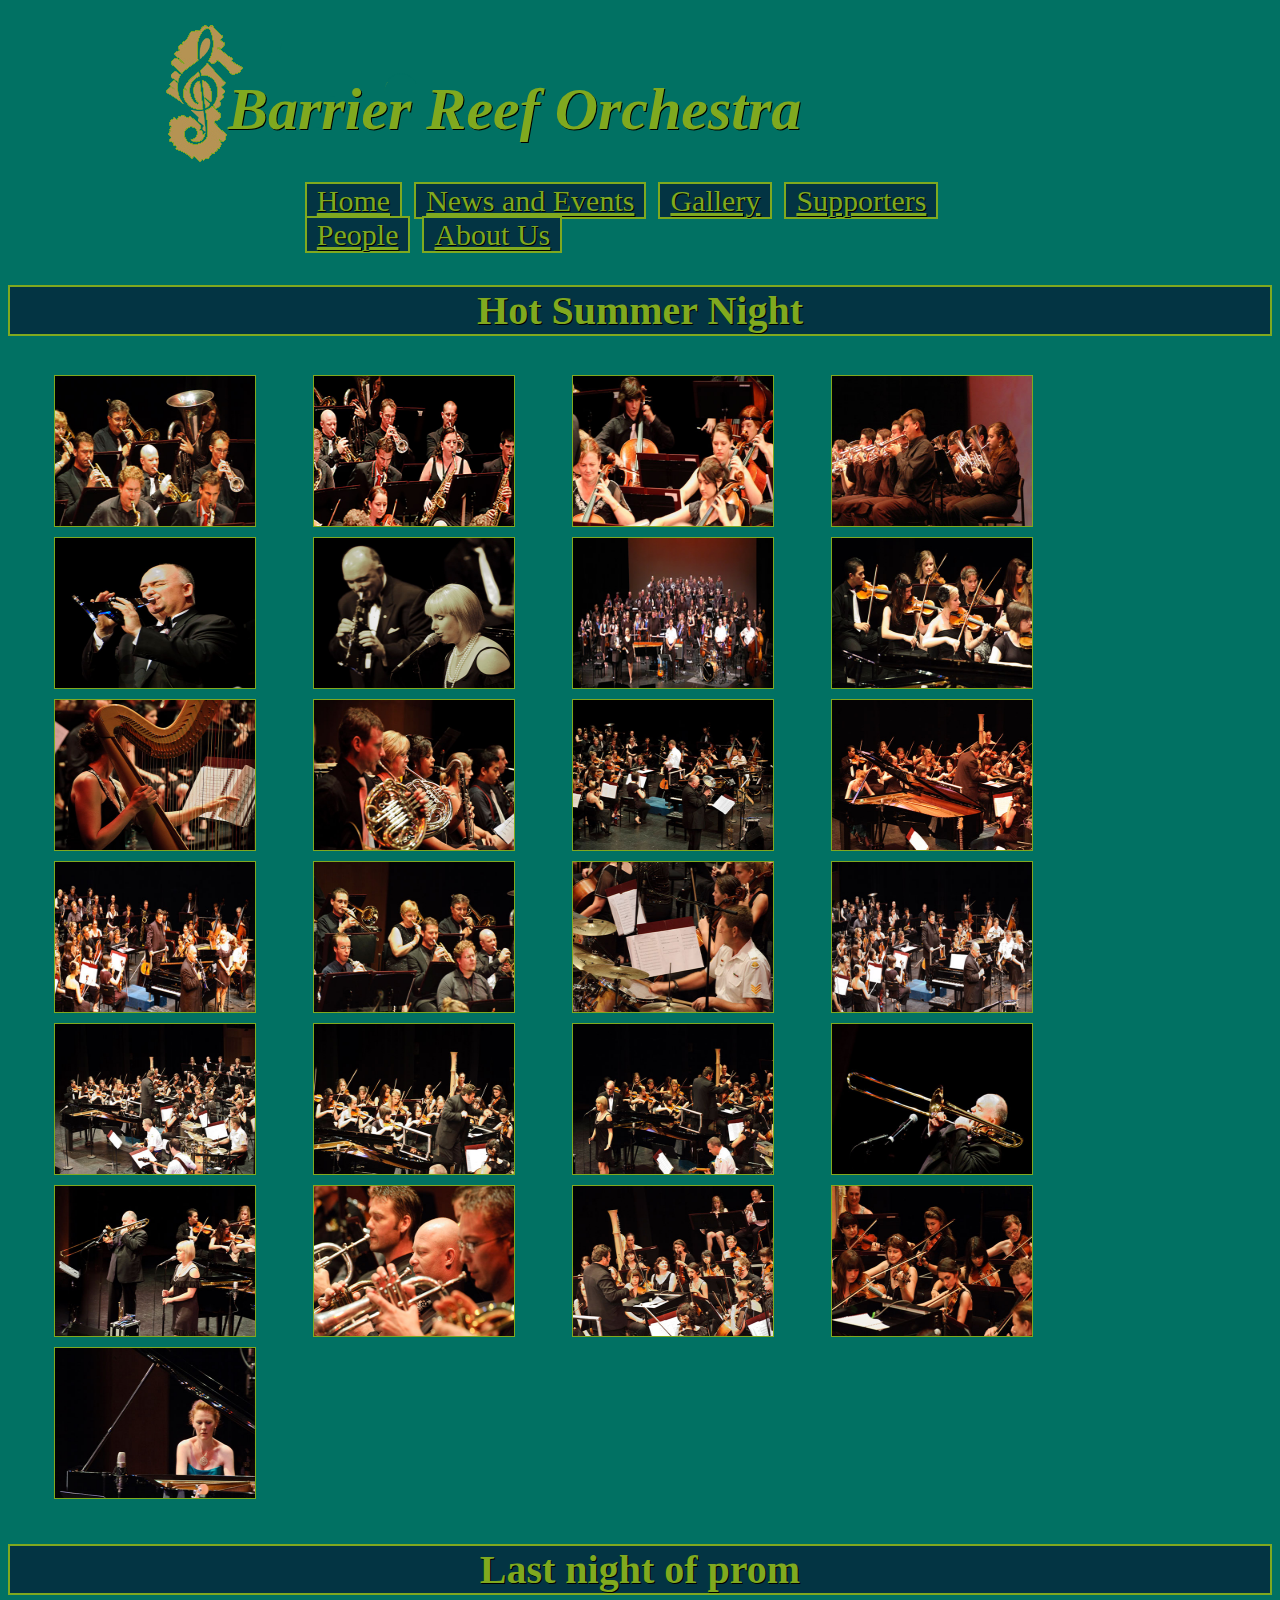
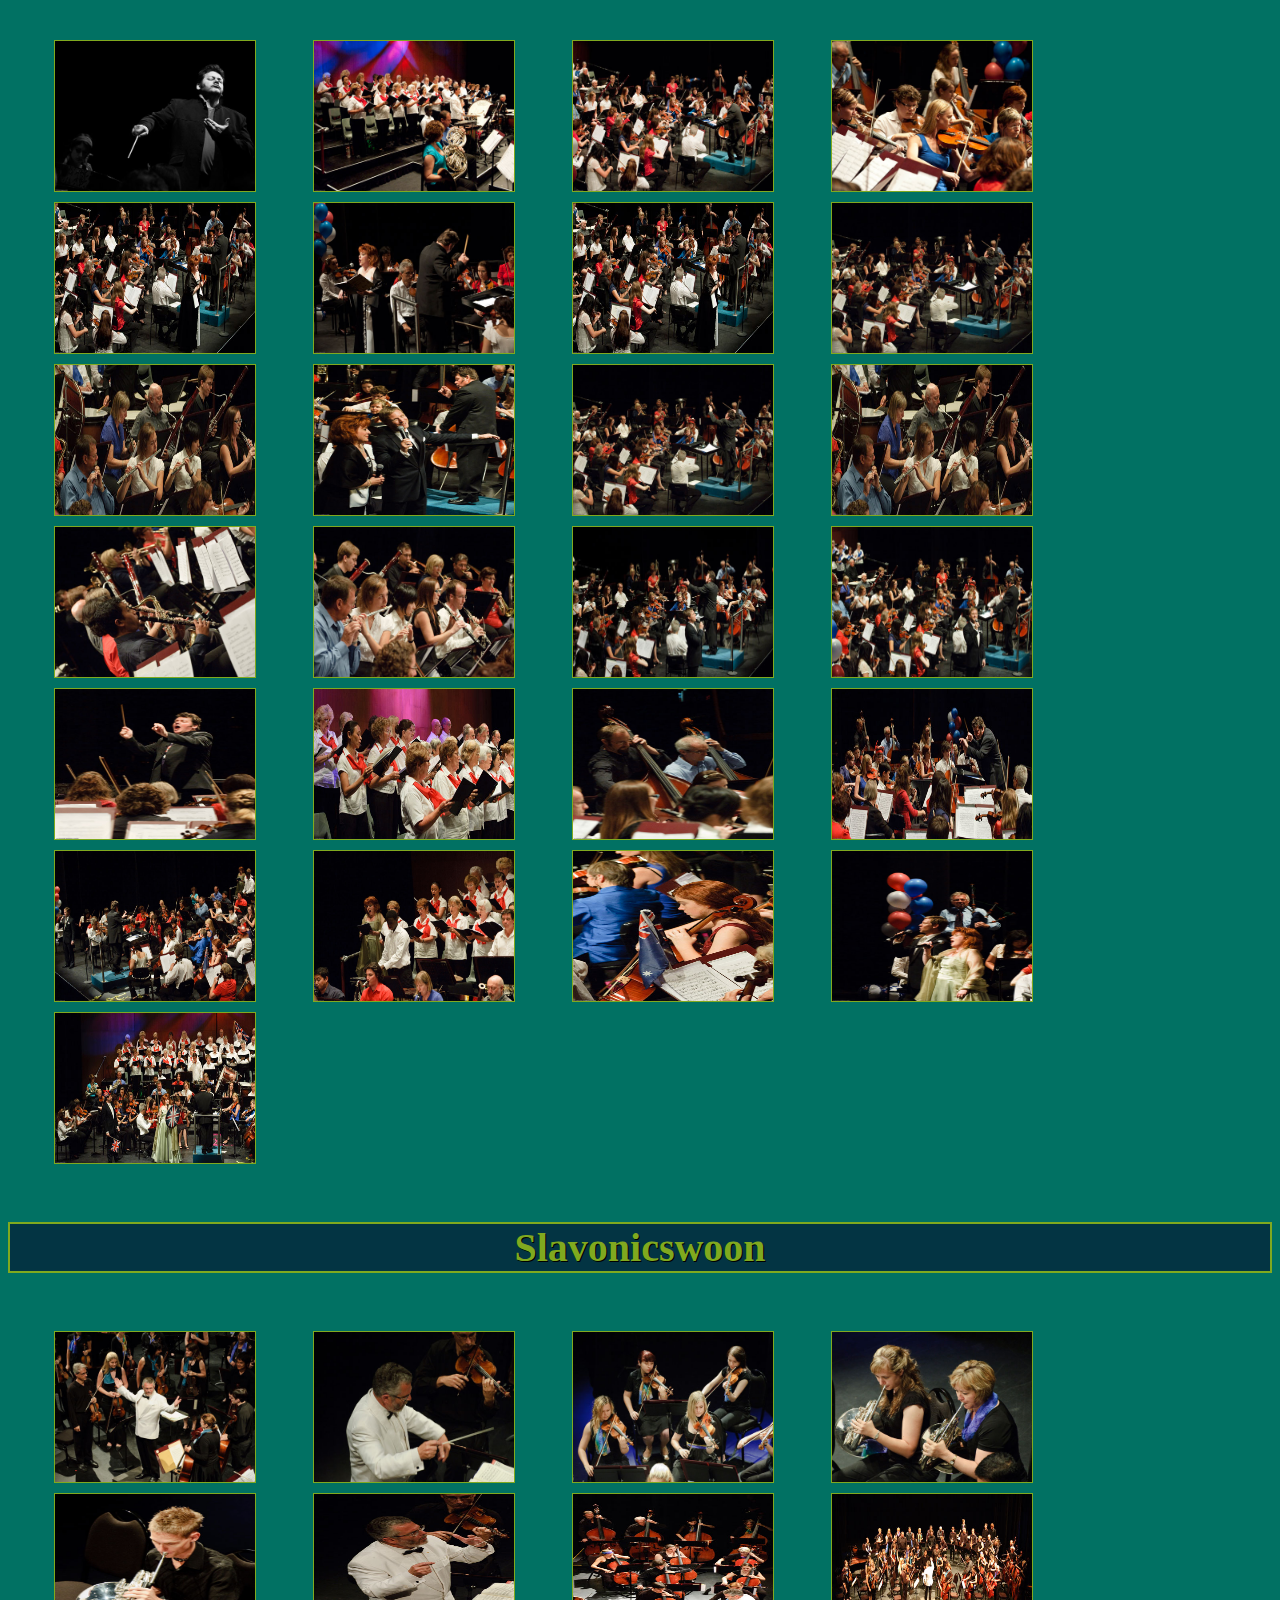
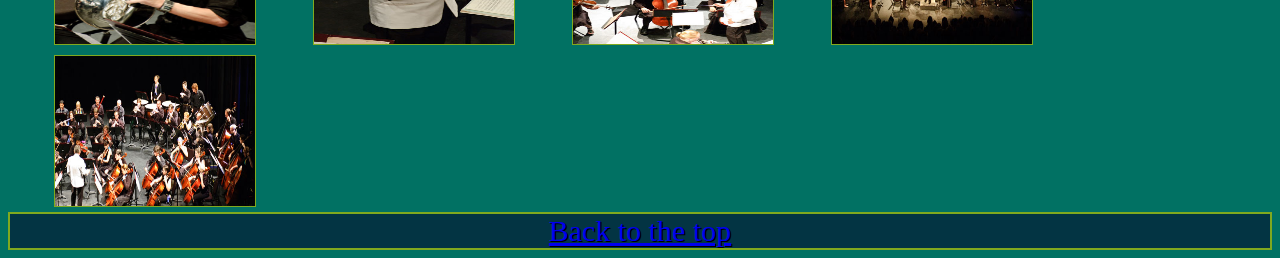
<file: gallery.html>
<!doctype html>
<html>
<head>
<meta charset="utf-8">
<title>gallery</title>
<script type="text/javascript" src="js.js"></script>
<link href="main_style_sheet.css" rel="stylesheet" type="text/css">
</head>

<body>
<div id="header">
<img src="img/banner.png"  alt=""/>
<h1>Barrier Reef Orchestra</h1>
</div>
<!--end of header div -->
<div id="navigation">
<nav>
  <ul>
    <li><a class="active" href="index.html">Home</a></li>
    <li><a href="news&events.html">News and Events</a></li>
    <li><a href="gallery.html">Gallery</a></li>
    <li><a href="support_us.html">Supporters</a></li>
    <li><a href="people.html">People</a></li>
    <li><a href="about_us.html">About Us</a></li>
  </ul>
  </nav>
</div>
<!-- end of navigation div -->
<h2>Hot Summer Night</h2>
<div class="gallery1">
<div class="responsive">
  <div class="img"> <img src="img/hotsummernight2008ps/Hot_Summer_Night_13.jpg" alt="hot summer night" width="300" height="200"> </div>
</div>
<div class="responsive">
  <div class="img"> <img src="img/hotsummernight2008ps/Hot_Summer_Night_12.jpg" alt="hot summer night" width="300" height="200"> </div>
</div>
<div class="responsive">
  <div class="img"> <img src="img/hotsummernight2008ps/Hot_Summer_Night_17.jpg" alt="hot summer night" width="300" height="200"> </div>
</div>
<div class="responsive">
  <div class="img"> <img src="img/hotsummernight2008ps/Hot_Summer_Night_38.jpg" alt="hot summer night" width="300" height="200"> </div>
</div>

<div class="responsive">
  <div class="img"> <img src="img/hotsummernight2008ps/Hot_Summer_Night_47.jpg" alt="hot summer night" width="300" height="200"> </div>
</div>

<div class="responsive">
  <div class="img"> <img src="img/hotsummernight2008ps/Hot_Summer_Night_54.jpg" alt="hot summer night" width="300" height="200"> </div>
</div>

<div class="responsive">
  <div class="img"> <img src="img/hotsummernight2008ps/Hot_Summer_Night_56.jpg" alt="hot summer night" width="300" height="200"> </div>
</div>

<div class="responsive">
  <div class="img"> <img src="img/hotsummernight2008ps/Hot_Summer_Night_88.jpg" alt="hot summer night" width="300" height="200"> </div>
</div>

<div class="responsive">
  <div class="img"> <img src="img/hotsummernight2008ps/Hot_Summer_Night_106.jpg" alt="hot summer night" width="300" height="200"> </div>
</div>

<div class="responsive">
  <div class="img"> <img src="img/hotsummernight2008ps/Hot_Summer_Night_107.jpg" alt="hot summer night" width="300" height="200"> </div>
</div>

<div class="responsive">
  <div class="img"> <img src="img/hotsummernight2008ps/Hot_Summer_Night_117.jpg" alt="hot summer night" width="300" height="200"> </div>
</div>


<div class="responsive">
  <div class="img"> <img src="img/hotsummernight2008ps/Hot_Summer_Night_120.jpg" alt="hot summer night" width="300" height="200"> </div>
</div>

<div class="responsive">
  <div class="img"> <img src="img/hotsummernight2008ps/Hot_Summer_Night_128.jpg" alt="hot summer night" width="300" height="200"> </div>
</div>

<div class="responsive">
  <div class="img"> <img src="img/hotsummernight2008ps/Hot_Summer_Night_133.jpg" alt="hot summer night" width="300" height="200"> </div>
</div>


<div class="responsive">
  <div class="img"> <img src="img/hotsummernight2008ps/Hot_Summer_Night-177.jpg" alt="hot summer night" width="300" height="200"> </div>
</div>

<div class="responsive">
  <div class="img"> <img src="img/hotsummernight2008ps/Hot_Summer_Night-179.jpg" alt="hot summer night" width="300" height="200"> </div>
</div>

<div class="responsive">
  <div class="img"> <img src="img/hotsummernight2008ps/Hot_Summer_Night-181.jpg" alt="hot summer night" width="300" height="200"> </div>
</div>

<div class="responsive">
  <div class="img"> <img src="img/hotsummernight2008ps/Hot_Summer_Night-185.jpg" alt="hot summer night" width="300" height="200"> </div>
</div>

<div class="responsive">
  <div class="img"> <img src="img/hotsummernight2008ps/Hot_Summer_Night-218.jpg" alt="hot summer night" width="300" height="200"> </div>
</div>

<div class="responsive">
  <div class="img"> <img src="img/hotsummernight2008ps/Hot_Summer_Night-223.jpg" alt="hot summer night" width="300" height="200"> </div>
</div>

<div class="responsive">
  <div class="img"> <img src="img/hotsummernight2008ps/Hot_Summer_Night-236.jpg" alt="hot summer night" width="300" height="200"> </div>
</div>

<div class="responsive">
  <div class="img"> <img src="img/hotsummernight2008ps/Hot_Summer_Night-240.jpg" alt="hot summer night" width="300" height="200"> </div>
</div>

<div class="responsive">
  <div class="img"> <img src="img/hotsummernight2008ps/Hot_Summer_Night-247.jpg" alt="hot summer night" width="300" height="200"> </div>
</div>

<div class="responsive">
  <div class="img"> <img src="img/hotsummernight2008ps/Hot_Summer_Night-257.jpg" alt="hot summer night" width="300" height="200"> </div>
</div>

<div class="responsive">
  <div class="img"> <img src="img/hotsummernight2008ps/Hot_Summer_Night-365.jpg" alt="hot summer night" width="300" height="200"> </div>
</div>


<div class="clearfix"></div>
<h3>Last night of prom</h3>

<div class="responsive">
  <div class="img"> <img src="img/lastnightofproms_ps/last_night_of_the_proms_bro_dsc0001.jpg" alt="last night of prom"> </div>
</div>

<div class="responsive">
  <div class="img"> <img src="img/lastnightofproms_ps/last_night_of_the_proms_bro_dsc0011.jpg" alt="last night of prom" width="300" height="200"> </div>
</div>

<div class="responsive">
  <div class="img"> <img src="img/lastnightofproms_ps/last_night_of_the_proms_bro_dsc0025.jpg" alt="last night of prom" width="300" height="200"> </div>
</div>

<div class="responsive">
  <div class="img"> <img src="img/lastnightofproms_ps/last_night_of_the_proms_bro_dsc0067.jpg" alt="last night of prom" width="300" height="200"> </div>
</div>

<div class="responsive">
  <div class="img"> <img src="img/lastnightofproms_ps/last_night_of_the_proms_bro_dsc0082.jpg" alt="last night of prom" width="300" height="200"> </div>
</div>

<div class="responsive">
  <div class="img"> <img src="img/lastnightofproms_ps/last_night_of_the_proms_bro_dsc0103.jpg" alt="last night of prom" width="300" height="200"> </div>
</div>

<div class="responsive">
  <div class="img"> <img src="img/lastnightofproms_ps/last_night_of_the_proms_bro_dsc0082.jpg" alt="last night of prom" width="300" height="200"> </div>
</div>

<div class="responsive">
  <div class="img"> <img src="img/lastnightofproms_ps/last_night_of_the_proms_bro_dsc0373.jpg" alt="last night of prom" width="300" height="200"> </div>
</div>

<div class="responsive">
  <div class="img"> <img src="img/lastnightofproms_ps/last_night_of_the_proms_bro_dsc0377.jpg" alt="last night of prom" width="300" height="200"> </div>
</div>

<div class="responsive">
  <div class="img"> <img src="img/lastnightofproms_ps/last_night_of_the_proms_bro_dsc0331.jpg" alt="last night of prom" width="300" height="200"> </div>
</div>

<div class="responsive">
  <div class="img"> <img src="img/lastnightofproms_ps/last_night_of_the_proms_bro_dsc0373.jpg" alt="last night of prom" width="300" height="200"> </div>
</div>

<div class="responsive">
  <div class="img"> <img src="img/lastnightofproms_ps/last_night_of_the_proms_bro_dsc0377.jpg" alt="last night of prom" width="300" height="200"> </div>
</div>

<div class="responsive">
  <div class="img"> <img src="img/lastnightofproms_ps/last_night_of_the_proms_bro_dsc0422.jpg" alt="last night of prom" width="300" height="200"> </div>
</div>

<div class="responsive">
  <div class="img"> <img src="img/lastnightofproms_ps/last_night_of_the_proms_bro_dsc0424.jpg" alt="last night of prom" width="300" height="200"> </div>
</div>

<div class="responsive">
  <div class="img"> <img src="img/lastnightofproms_ps/last_night_of_the_proms_bro_dsc0550.jpg" alt="last night of prom" width="300" height="200"> </div>
</div>

<div class="responsive">
  <div class="img"> <img src="img/lastnightofproms_ps/last_night_of_the_proms_bro_dsc0552.jpg" alt="last night of prom" width="300" height="200"> </div>
</div>

<div class="responsive">
  <div class="img"> <img src="img/lastnightofproms_ps/last_night_of_the_proms_bro_dsc0562.jpg" alt="last night of prom" width="300" height="200"> </div>
</div>

<div class="responsive">
  <div class="img"> <img src="img/lastnightofproms_ps/last_night_of_the_proms_bro_dsc0566.jpg" alt="last night of prom" width="300" height="200"> </div>
</div>

<div class="responsive">
  <div class="img"> <img src="img/lastnightofproms_ps/last_night_of_the_proms_bro_dsc0567.jpg" alt="last night of prom" width="300" height="200"> </div>
</div>

<div class="responsive">
  <div class="img"> <img src="img/lastnightofproms_ps/last_night_of_the_proms_bro_dsc0592.jpg" alt="last night of prom" width="300" height="200"> </div>
</div>

<div class="responsive">
  <div class="img"> <img src="img/lastnightofproms_ps/last_night_of_the_proms_bro_dsc0683.jpg" alt="last night of prom" width="300" height="200"> </div>
</div>

<div class="responsive">
  <div class="img"> <img src="img/lastnightofproms_ps/last_night_of_the_proms_bro_dsc0686.jpg" alt="last night of prom" width="300" height="200"> </div>
</div>

<div class="responsive">
  <div class="img"> <img src="img/lastnightofproms_ps/last_night_of_the_proms_bro_dsc0692.jpg" alt="last night of prom" width="300" height="200"> </div>
</div>

<div class="responsive">
  <div class="img"> <img src="img/lastnightofproms_ps/last_night_of_the_proms_bro_dsc0749.jpg" alt="last night of prom" width="300" height="200"> </div>
</div>

<div class="responsive">
  <div class="img"> <img src="img/lastnightofproms_ps/last_night_of_the_proms_bro_dsc0798.jpg" alt="last night of prom" width="300" height="200"> </div>
</div>
<div class="clearfix"></div>
<h4>Slavonicswoon</h4>

<div class="responsive">
  <div class="img"> <img src="img/slavonicswoon_ps/2008-bro-slavonic-swoon-3.jpg" alt="slavonicswoon" width="300" height="200"> </div>
</div>

<div class="responsive">
  <div class="img"> <img src="img/slavonicswoon_ps/2008-bro-slavonic-swoon-14.jpg" alt="slavonicswoon" width="300" height="200"> </div>
</div>

<div class="responsive">
  <div class="img"> <img src="img/slavonicswoon_ps/2008-bro-slavonic-swoon-17.jpg" alt="slavonicswoon" width="300" height="200"> </div>
</div>

<div class="responsive">
  <div class="img"> <img src="img/slavonicswoon_ps/2008-bro-slavonic-swoon-22.jpg" alt="slavonicswoon" width="300" height="200"> </div>
</div>

<div class="responsive">
  <div class="img"> <img src="img/slavonicswoon_ps/2008-bro-slavonic-swoon-23.jpg" alt="slavonicswoon" width="300" height="200"> </div>
</div>

<div class="responsive">
  <div class="img"> <img src="img/slavonicswoon_ps/2008-bro-slavonic-swoon-28.jpg" alt="slavonicswoon" width="300" height="200"> </div>
</div>

<div class="responsive">
  <div class="img"> <img src="img/slavonicswoon_ps/2008-bro-slavonic-swoon-115.jpg" alt="slavonicswoon" width="300" height="200"> </div>
</div>

<div class="responsive">
  <div class="img"> <img src="img/slavonicswoon_ps/2008-bro-slavonic-swoon-107.jpg" alt="slavonicswoon" width="300" height="200"> </div>
</div>

<div class="responsive">
  <div class="img"> <img src="img/slavonicswoon_ps/2008-bro-slavonic-swoon-101.jpg" alt="slavonicswoon" width="300" height="200"> </div>
</div>
<div class="clearfix"></div>

<!-- The Modal -->
<div id="myModal" class="modal"> <span class="close">×</span> <img class="modal-content" id="img01" alt="">
  <div id="caption"></div>
</div>


<script>

var modal = document.getElementById('myModal');


var span = document.getElementsByClassName("close")[0];

span.onclick = function() { 
    modal.style.display = "none";
}

var images = document.getElementsByTagName('img');
var modalImg = document.getElementById("img01");
var captionText = document.getElementById("caption");
var i;
for (i = 0; i < images.length; i++) {
   images[i].onclick = function(){
       modal.style.display = "block";
       modalImg.src = this.src;
       modalImg.alt = this.alt;
       captionText.innerHTML = this.nextElementSibling.innerHTML;
   }
}
</script>
<div class="clearfix"></div>
<div id= "footer">
<a href="gallery.html">Back to the top</a>
</div>
</div>
</body>
</html>
</file>
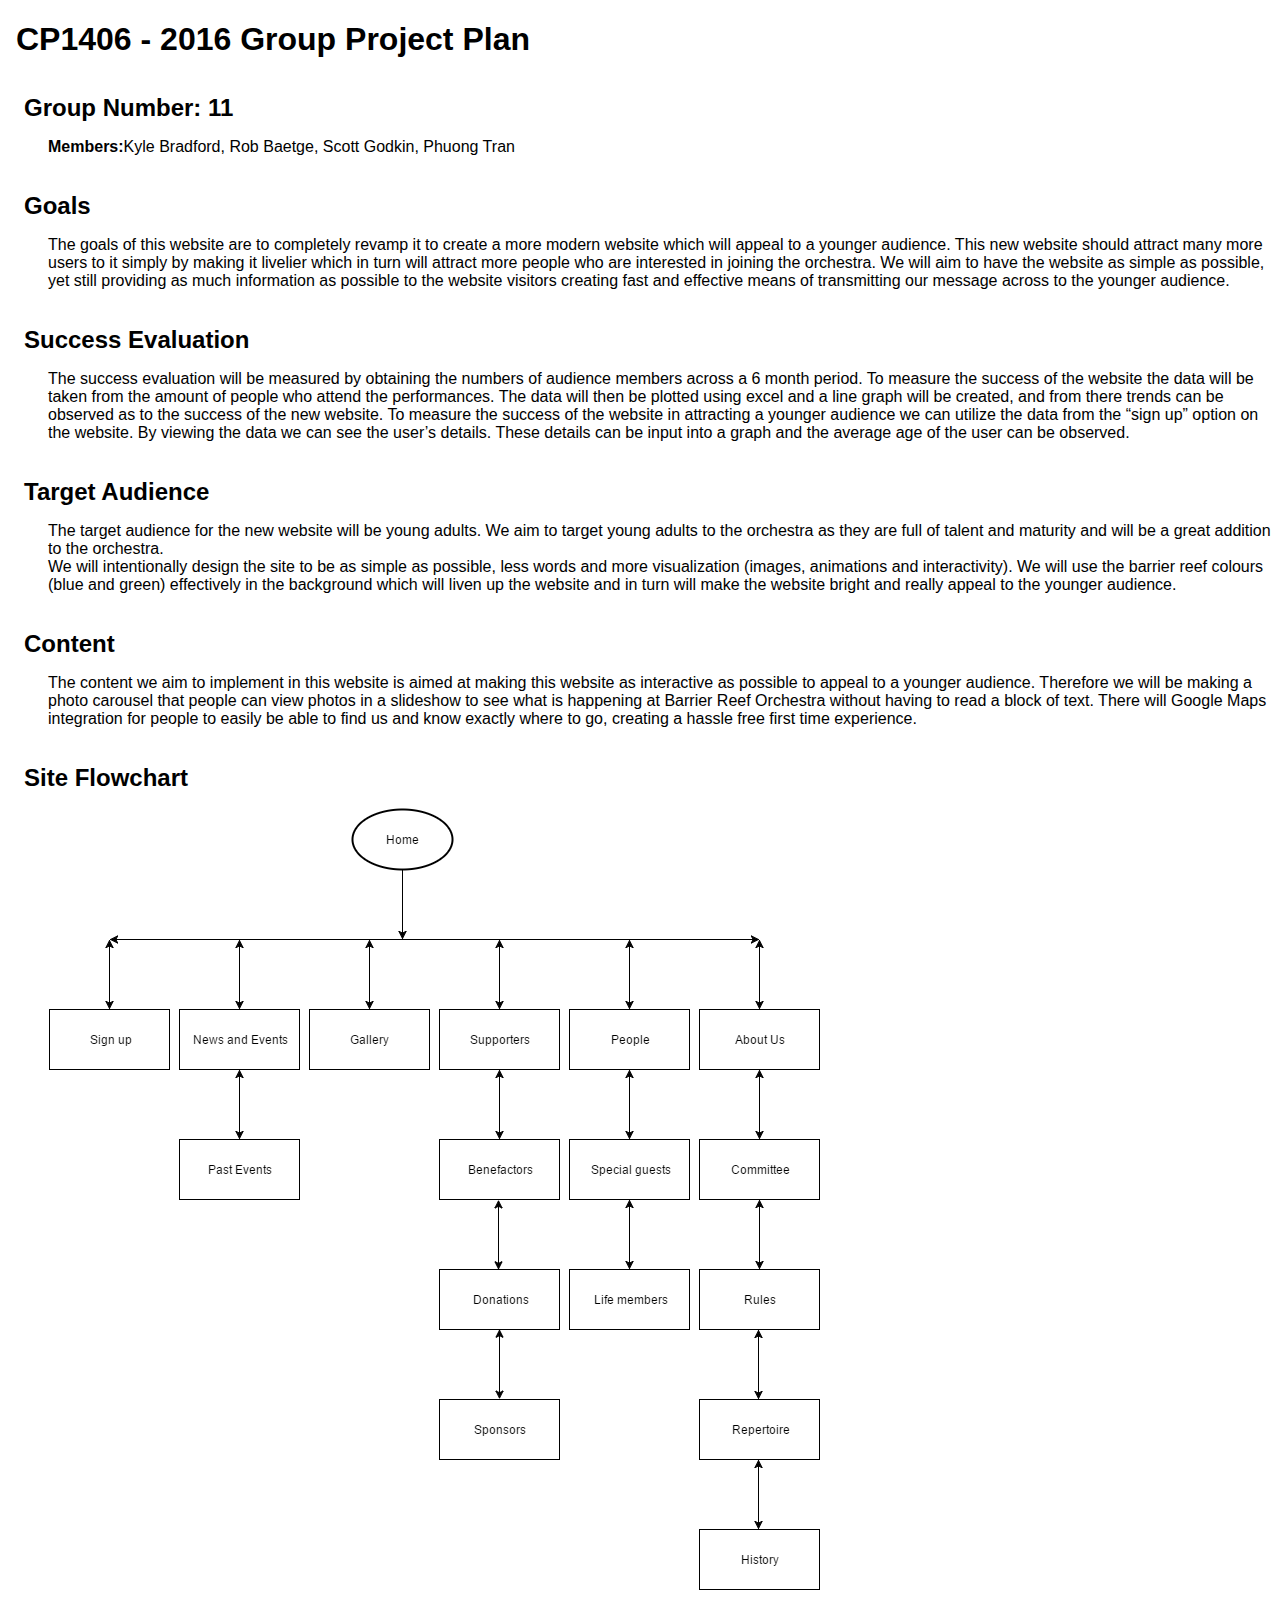
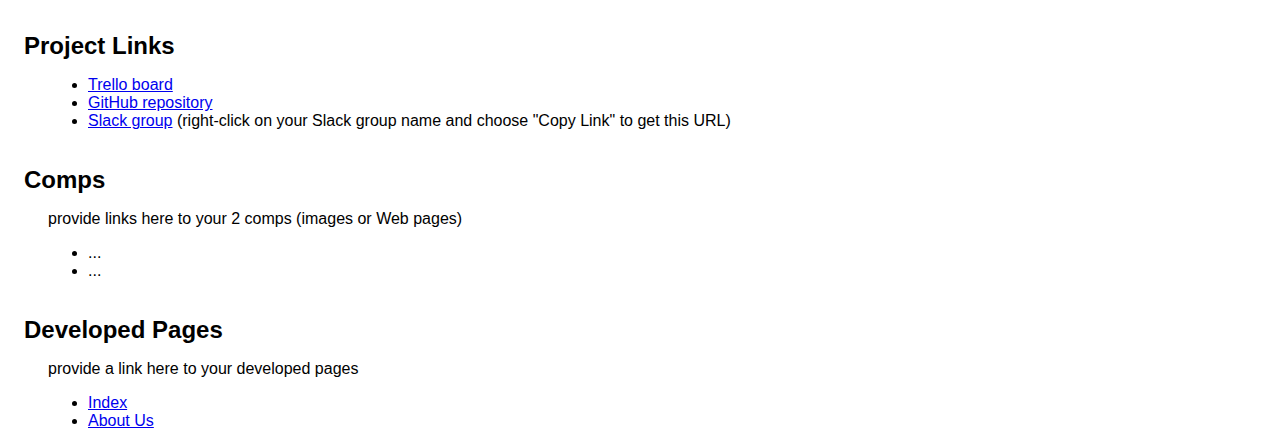
<file: plan.html>
<!doctype html>
<html>
<head>
    <title>Project Plan - Group Number??</title>
    <meta http-equiv="Content-Type" content="text/html; charset=iso-8859-1">
    <style type="text/css">
        body {
            font-family: Arial, sans-serif;
            margin-left: 3em;
        }

        h1, h2 {
            margin-left: -1em;
        }

        h2 {
            margin-top: 1.5em;
            margin-bottom: 0.5em;
        }
    </style>
</head>

<body>
<h1>CP1406 - 2016 Group Project Plan</h1>
<h2>Group Number: 11</h2>
<p><strong>Members:</strong>Kyle Bradford, Rob Baetge, Scott Godkin, Phuong Tran</p>
<h2>Goals</h2>
<p>The goals  of this website are to completely revamp it to create a more modern website  which will appeal to a younger audience. This new website should attract many  more users to it simply by making it livelier which in turn will attract more  people who are interested in joining the orchestra. We will aim to have the  website as simple as possible, yet still providing as much information as  possible to the website visitors creating fast and effective means of transmitting our message across to the younger audience. </p>
<h2>Success Evaluation</h2>
<p>The success  evaluation will be measured by obtaining the numbers of audience members across  a 6 month period. To measure the success of the website the data will be taken  from the amount of people who attend the performances. The data will then be  plotted using excel and a line graph will be created, and from there trends can  be observed as to the success of the new website. To measure the success of the  website in attracting a younger audience we can utilize the data from the &ldquo;sign  up&rdquo; option on the website. By viewing the data we can see the user&rsquo;s details.  These details can be input into a graph and the average age of the user can be  observed. </p>
<h2>Target Audience</h2>
<p>The target  audience for the new website will be young adults. We aim to target young  adults to the orchestra as they are full of talent and maturity and will be a  great addition to the orchestra. <br>
  We will  intentionally design the site to be as simple as possible, less words and more  visualization (images, animations and interactivity). We will use the barrier  reef colours (blue and  green) effectively in the background which will liven up the website and in  turn will make the website bright and really appeal to the younger audience. </p>
<h2>Content</h2>
<p>The content we aim to implement in this website is aimed at making this website as interactive as possible to appeal to a younger audience. Therefore we will be making a photo carousel that people can view photos in a slideshow to see what is happening at Barrier Reef Orchestra without having to read a block of text. There will Google Maps integration for people to easily be able to find us and know exactly where to go, creating a hassle free first time experience. </p>
<h2>Site Flowchart</h2>
<p><img src="img/Barrier Reef Orchestra (2).png"/></p>
<h2>Project Links</h2>
<ul>
    <li><a href="http://trello.com/?" target="_blank">Trello board</a></li>
    <li><a href="http://github.com/?" target="_blank">GitHub repository</a></li>
    <li><a href="https://itatjcu.slack.com/archives/?" target="_blank">Slack group</a> (right-click on your Slack group
        name and choose "Copy Link" to get this URL)</li>
</ul>
<h2>Comps</h2>
<p>provide links here to your 2 comps (images or Web pages)</p>
<ul>
    <li>...</li>
    <li>...</li>
</ul>
<h2>Developed Pages</h2>
<p>provide a link here to your developed pages</p>
<ul>
    <li><a href="index.html">Index</a></li>
    <li><a href="about_us.html">About Us</a></li>
</ul>
</body>
</html>
</file>
<file: main_style_sheet.css>
body{
	background-color:#017163;
	color:white;
	overflow:auto;
}



p {
	padding-left:10px;
	
}
	
header{
	font-size:50px;
	background-color:#017164;

}

#header img {
	margin-left:150px;
	margin-top: 10px;	
}
h1 {

	font-family: "Bodoni MT Poster Compressed", Bodoni MT Condensed, Bodoni MT Black;
	font-size: 60px;
	font-style: italic;
	font-weight: bold;
	color: #80A91f;
	text-shadow: 1px 1px #000000;
	margin-left: 220px;
	margin-top: -100px;
	
}
h2 {
	font-size: 40px;
	font-family: "Bodoni MT Poster Compressed", Bodoni MT Condensed, Bodoni MT Black;
	color: #80A91f;
	text-shadow: 1px 1px #000000;
    border: #80A91F 2px solid;
	background-color:#033443;
	text-align:center;
	
	
	
}
h3 {
	font-size: 40px;
	font-family: "Bodoni MT Poster Compressed", Bodoni MT Condensed, Bodoni MT Black;
	color: #80A91f;
	text-shadow: 1px 1px #000000;
	border: #80A91F 2px solid;
	background-color:#033443;
	text-align:center;
}

h4 {
	font-size: 40px;
	font-family: "Bodoni MT Poster Compressed", Bodoni MT Condensed, Bodoni MT Black;
	color: #80A91f;
	text-shadow: 1px 1px #000000;
	border: #80A91F 2px solid;
	background-color:#033443;
	text-align:center;
}	



#navigation {
	width:60%;
	margin-left:auto;
	margin-right:auto;
	
}
	
#navigation ul li {
	display: inline;
	list-type: none;
	box-sizing: border-box;
	position:relative;
}
#navigation ul li a {
	height: 20px;
	margin: 4px;
	padding: 0px 10px 0px 10px;
	border: #80A91F 2px solid;
	color: #80A91f;
	font-size: 30px;
	font-family: "Bodoni MT Poster Compressed", Bodoni MT Condensed, Bodoni MT Black;
	text-shadow: 1px 1px #000000;
	background-color: #033443
}
#navigation ul li a:hover{
	color:#09FFFF;
	background-color:#80A91F;
}
#navigation ul li a:active{
	color: #80A91F;
	background-color: #09FFFF;
}
.active {
    background-color: #4CAF50;
}



.sidebar1 {
	float: left;
	width: 220px;
	background-color:  #0CF;
	padding-bottom: 10px;
}




.content {

	padding: 10px 0 0 0px;
	width: 740px;
	float: left;
}

.content1{
	padding: 10px 0 0 0px;
	width: 300px;
	float: right;
}

.content ul, .content ol { 
	padding: 0px 15px 15px 100px; 
}

.container{
	width:800px;
	height:400px;
	padding:20px;
	border:1px solid gray;
	-webkit-box-sizing:border-box;
	-moz-box-sizing:border-box;
	box-sizing:border-box;
	background: black;	
}
.center {
    margin: auto;
    width: 70%;
    
    padding: 10px;
}

#top-link-block.affix-top {
    position: absolute; /* allows it to "slide" up into view */
    bottom: -82px; /* negative of the offset - height of link element */
    left: 10px; /* padding from the left side of the window */
	color: white;
}
#top-link-block.affix {
    position: fixed; /* keeps it on the bottom once in view */
    bottom: 18px; /* height of link element */
    left: 10px; /* padding from the left side of the window */
	color: white;
}



table {
    border-collapse: collapse;
    border: 1px solid black;
}


  .thumbnail p {
      margin-top: 15px;
      color: #555;
  }
  .btn {
      padding: 10px 20px;
      background-color: #017163;
      color: #f1f1f1;
      border-radius: 0;
      transition: .2s;
  }
  .btn:hover, .btn:focus {
      border: 1px solid #333;
      background-color: #fff;
      color: #000;
  }
  .modal-header, .close {
      background-color: #333;
      color: #fff !important;
      text-align: center;
      font-size: 30px;
  }
  .modal-header, .modal-body {
      padding: 40px 50px;
  }
  
 #mainbody div{
	color: #80A91f;
	font-family: "Bodoni MT Poster Compressed", Bodoni MT Condensed, Bodoni MT Black;
	font-style: italic;
	font-weight: bold;
	font-size: 20px;
	text-align: center;
	text-shadow: 2px 2px #033443;
	}
#mainbody ul  {
	list-style-type: none;
	border: thick solid ;
	font-family: "Bodoni MT Poster Compressed", Bodoni MT Condensed, Bodoni MT Black;
	font-size: 20px;
	color: #80A91F;
	background-color:#033443;
	width:34%;
	margin-left:auto;
	margin-right:auto;
	text-align: left
	
	
	
	
}
	     
.clearfix {
	clear:both;
}
div.img img {
    width: 100%;
    height: auto;
    cursor: pointer;
}
div.img {
    margin: 5px;
    border: 1px solid #80A91F;
    width: 180px;
	float:left
}
#body_img1 {
	float:left;
	margin-left: 50px;
	margin-top: -440px;
	border:thick solid #80A91F;
}
#body_img2 {
	float:right;
	margin-right: 50px;
	margin-top: -440px;
	border:thick solid #80A91F;
}


hr {
	clear: both;
	height: 4px;
	background: #1300BD;
	margin: 5px 5px 5px 0px;
}


/*  contact us  */


input[type=text], select {
    width: 100%;
    padding: 12px 20px;
    margin: 8px 0;
    display: inline-block;
    border: 1px solid #ccc;
    border-radius: 4px;
    box-sizing: border-box;
}

input[type=submit] {
    width: 100%;
    background-color: #4CAF50;
    color: white;
    padding: 14px 20px;
    margin: 8px 0;
    border: none;
    border-radius: 4px;
    cursor: pointer;
}

input[type=submit]:hover {
    background-color: #45a049;
	
}

/*  google map  */
#googleMap {
      width: 100%;
      height: 400px;
      
  }  
  
 /*   button for contact  */ 
  .button {
    background-color: #4CAF50;
    border: none;
    color: white;
    padding: 15px 32px;
    text-align: center;
    text-decoration: none;
    display: inline-block;
    font-size: 16px;
    margin: 4px 2px;
    cursor: pointer;
}
/*   drop menu  */
 button.accordion {
    background-color: #017163;
    color: #444;
    cursor: pointer;
    padding: 18px;
    width: 100%;
    border: none;
    text-align: left;
    outline: none;
    font-size: 15px;
    transition: 0.4s;
	
	color: #80A91f;
	font-size: 20px;
	font-family: "Bodoni MT Poster Compressed", Bodoni MT Condensed, Bodoni MT Black;
	text-shadow: 1px 1px #000000;
	
}

button.accordion.active, button.accordion:hover {
    background-color: #ddd;
}

button.accordion:after {
    content: '\02795';
    font-size: 13px;
    color: #777;
    float: right;
    margin-left: 5px;
}
button.accordion.active:after {
    content: "\2796";
}

div.panel {
    padding: 0 18px;
    background-color: #017163;
    max-height: 0;
    overflow: hidden;
    transition: 0.6s ease-in-out;
    opacity: 0;
}

div.panel.show {
    opacity: 1;
    max-height: 500px;  
}

/*  make login*/

/* Full-width input fields */
input[type=text] {
    width: 100%;
    padding: 12px 20px;
    margin: 8px 0;
    display: inline-block;
    border: 1px solid #ccc;
    box-sizing: border-box;
}

/* Set a style for all buttons */
button {
    background-color: #4CAF50;
    color: white;
    padding: 14px 20px;
    margin: 8px 0;
    border: none;
    cursor: pointer;
    width: 100%;
}

/* Extra styles for the cancel button */
.cancelbtn {
    width: auto;
    padding: 10px 18px;
    background-color: #f44336;
}

/* Center the image and position the close button */
.imgcontainer {
    text-align: center;
    margin: 24px 0 12px 0;
    position: relative;
}

img.avatar {
    width: 40%;
    border-radius: 50%;
}

.container {
    padding: 16px;
}

span.psw {
    float: right;
    padding-top: 16px;
}

/* The Modal (background) */
.modal {
    display: none; /* Hidden by default */
    position: fixed; /* Stay in place */
    z-index: 1; /* Sit on top */
    left: 0;
    top: 0;
    width: 100%; /* Full width */
    height: 100%; /* Full height */
    overflow: auto; /* Enable scroll if needed */
    background-color: rgb(0,0,0); /* Fallback color */
    background-color: rgba(0,0,0,0.4); /* Black w/ opacity */
    padding-top: 60px;
}

/* Modal Content/Box */
.modal-content {
    background-color: #fefefe;
    margin: 5% auto 15% auto; /* 5% from the top, 15% from the bottom and centered */
    border: 1px solid #888;
    width: 80%; /* Could be more or less, depending on screen size */
}

/* The Close Button (x) */
.close {
    position: absolute;
    right: 25px;
    top: 0;
    color: #000;
    font-size: 35px;
    font-weight: bold;
}

.close:hover,
.close:focus {
    color: red;
    cursor: pointer;
}

/* Add Zoom Animation */
.animate {
    -webkit-animation: animatezoom 0.6s;
    animation: animatezoom 0.6s
}

@-webkit-keyframes animatezoom {
    from {-webkit-transform: scale(0)} 
    to {-webkit-transform: scale(1)}
}
    
@keyframes animatezoom {
    from {transform: scale(0)} 
    to {transform: scale(1)}
}

/* Change styles for span and cancel button on extra small screens */
@media screen and (max-width: 300px) {
    span.psw {
       display: block;
       float: none;
    }
    .cancelbtn {
       width: 100%;
    }
}
/* end login */

/* new */
@media only screen and (max-width: 700px){
.testing{
	float:left;
	position:relative;
	display:inline;
}
}

/* The Image Box */
div.img {
    border: thin solid #80A91F;
    margin: 5px;
	height:150px;
	margin-left:40px;
	width:auto;
}

div.img:hover {
    border: thin solid #09FFFF;

}

/* The Image */
div.img img {
    cursor: pointer;
	width:200px;
	height:150px;
	
}

/* Add Responsiveness */
.responsive {
    padding: 0 6px;
    float: left;

}

/* The Modal (background) */
.modal {
    display: none; 
    position: fixed;
    z-index: 1; 
    padding-top: 100px; 
    left: 0;
    top: 0;
    width: 100%; 
    height: 100%; 
    overflow: auto; 
    background-color: rgb(0,0,0); 
    background-color: rgba(0,0,0,0.9); 
}

/* Modal Content (image) */
.modal-content {
    margin: auto;
    display: block;
    width: 80%;
    max-width: 700px;
}

/* Add Animation */


@-webkit-keyframes zoom {
    from {transform:scale(0)} 
    to {transform:scale(1)}
}

@keyframes zoom {
    from {transform:scale(0.1)} 
    to {transform:scale(1)}
}

/* The Close Button */
.close {
    position: absolute;
    top: 15px;
    right: 35px;
    color: #f1f1f1;
    font-size: 40px;
    font-weight: bold;
    transition: 0.3s;
}

.close:hover,
.close:focus {
    color: #bbb;
    text-decoration: none;
    cursor: pointer;
}

/* Responsive Columns */
@media only screen and (max-width: 700px){
    .responsive {
        width: 49.99999%;
        margin: 6px 0;
    }
    .modal-content {
        width: 100%;
    }
}

/* Clear Floats */
.clearfix:after {
    content: "";
    display: table;
    clear: both;
}

#footer {
	font-size: 30px;
	font-family: "Bodoni MT Poster Compressed", Bodoni MT Condensed, Bodoni MT Black;
	color: #80A91f;
	text-shadow: 1px 1px #000000;
	border: #80A91F 2px solid;
	background-color:#033443;
	text-align:center;
}
#contact_us {
    font-size: 30px;
	font-family: "Bodoni MT Poster Compressed", Bodoni MT Condensed, Bodoni MT Black;
	text-shadow: 1px 1px #000000;
	border: #80A91F 2px solid;
	background-color:#033443;
	text-align:center;	
}
legend {
	color: #80A91f;
	font-family: "Bodoni MT Poster Compressed", Bodoni MT Condensed, Bodoni MT Black;
	font-size: 30px;
	text-shadow: 1px 1px #000000;
	border: #80A91F 2px solid;
	background-color:#033443;
	text-align:center;	
}
	
form {
	font-family: "Bodoni MT Poster Compressed", Bodoni MT Condensed, Bodoni MT Black;
	color: #80A91f;
	text-shadow: 1px 1px #000000;
	font-size: 30px;
	text-align:center
}
#message {
	font-family: "Bodoni MT Poster Compressed", Bodoni MT Condensed, Bodoni MT Black;
	font-size: 60px;
	font-style: italic;
	font-weight: bold;
	color: #80A91f;
	text-shadow: 1px 1px #000000;
	text-align:center;

	
}
a, a:visted, a:visited, a:active {
    text-decoration: none;
    color:inherit;
}
#sponsors{
	width: 35%;
	margin-left:auto;
	margin-right:auto;
	
}
td {align-content:center
}

#sign_up {
    font-size: 30px;
	font-family: "Bodoni MT Poster Compressed", Bodoni MT Condensed, Bodoni MT Black;
	color: #80A91f;
	text-shadow: 1px 1px #000000;
	border: #80A91F 2px solid;
	background-color:#033443;
	text-align:center;	
}

#body nav{
	font-family: "Bodoni MT Poster Compressed", Bodoni MT Condensed, Bodoni MT Black;
	color: #80A91f;
	text-shadow: 1px 1px #000000;
	border: #80A91F 2px solid;
	background-color:#033443;
	}
</file>
